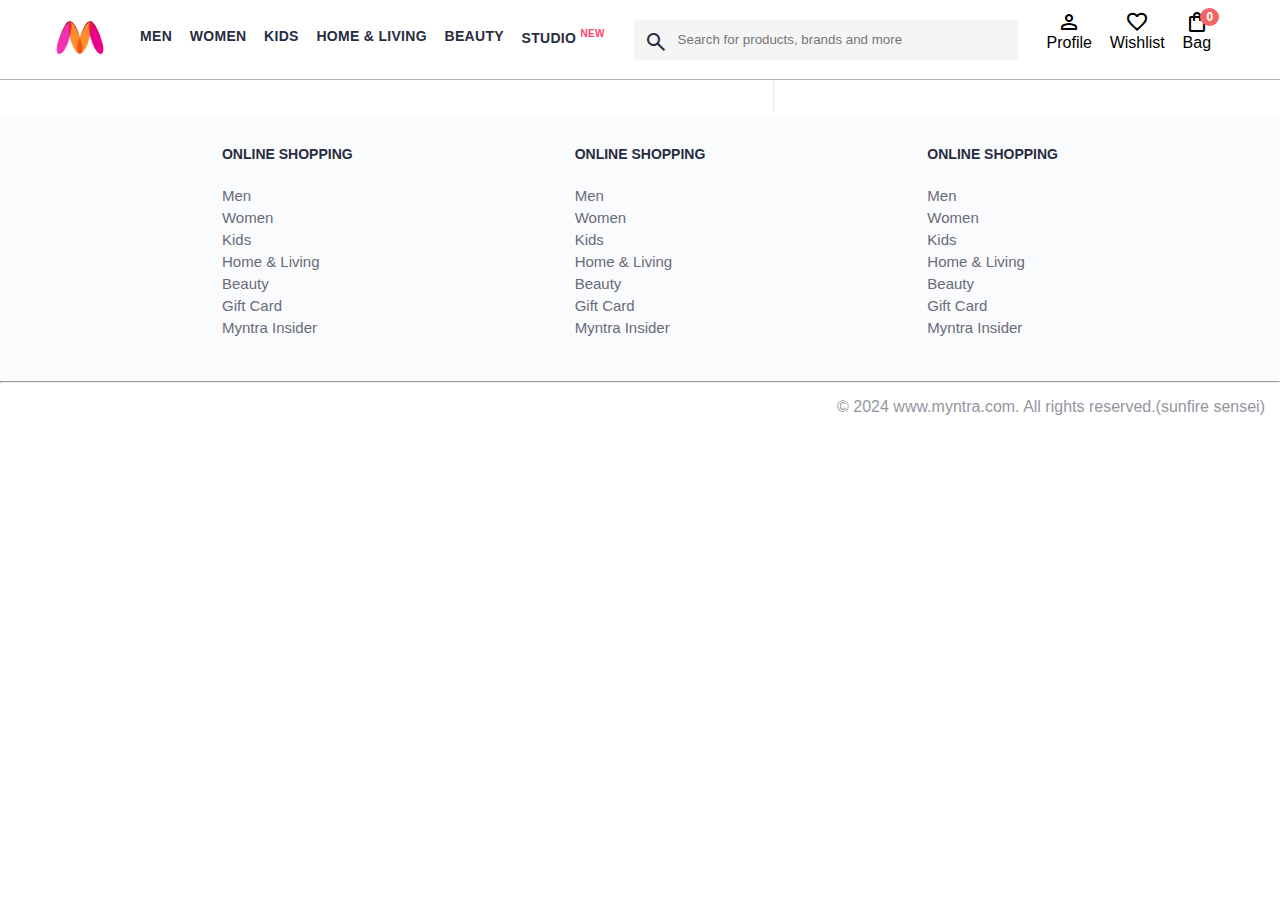
<file: pages/bag.html>
<!DOCTYPE html>
<html lang="en">
  <head>
    <title>Myntra Clone</title>
    <link rel="stylesheet" href="../css/index.css" />
    <link rel="stylesheet" href="../css/bag.css" />
    <link
      rel="stylesheet"
      href="https://fonts.googleapis.com/css2?family=Material+Symbols+Outlined:opsz,wght,FILL,GRAD@20..48,100..700,0..1,-50..200"
    />
  </head>
  <body>
    <header>
      <div class="logo_container">
        <a href="#"
          ><img
            class="myntra_home"
            src="../images/myntra_logo.webp"
            alt="Myntra Home"
        /></a>
      </div>
      <nav class="nav_bar">
        <a href="#">Men</a>
        <a href="#">Women</a>
        <a href="#">Kids</a>
        <a href="#">Home & Living</a>
        <a href="#">Beauty</a>
        <a href="#">Studio <sup>New</sup></a>
      </nav>
      <div class="search_bar">
        <span class="material-symbols-outlined search_icon">search</span>
        <input
          class="search_input"
          placeholder="Search for products, brands and more"
        />
      </div>
      <div class="action_bar">
        <div class="action_container">
          <span class="material-symbols-outlined action_icon">person</span>
          <span class="action_name">Profile</span>
        </div>

        <div class="action_container">
          <span class="material-symbols-outlined action_icon">favorite</span>
          <span class="action_name">Wishlist</span>
        </div>

        <div class="action_container">
          <span class="material-symbols-outlined action_icon"
            >shopping_bag</span
          >
          <span class="action_name">Bag</span>
          <span class="bag-item-count">0</span>
        </div>
      </div>
    </header>

    <main>
      <div class="bag-page">
        <div class="bag-items-container"></div>
        <div class="bag-summary"></div>
      </div>
    </main>

    <footer>
      <div class="footer_container">
        <div class="footer_column">
          <h3>ONLINE SHOPPING</h3>

          <a href="#">Men</a>
          <a href="#">Women</a>
          <a href="#">Kids</a>
          <a href="#">Home & Living</a>
          <a href="#">Beauty</a>
          <a href="#">Gift Card</a>
          <a href="#">Myntra Insider</a>
        </div>

        <div class="footer_column">
          <h3>ONLINE SHOPPING</h3>

          <a href="#">Men</a>
          <a href="#">Women</a>
          <a href="#">Kids</a>
          <a href="#">Home & Living</a>
          <a href="#">Beauty</a>
          <a href="#">Gift Card</a>
          <a href="#">Myntra Insider</a>
        </div>

        <div class="footer_column">
          <h3>ONLINE SHOPPING</h3>

          <a href="#">Men</a>
          <a href="#">Women</a>
          <a href="#">Kids</a>
          <a href="#">Home & Living</a>
          <a href="#">Beauty</a>
          <a href="#">Gift Card</a>
          <a href="#">Myntra Insider</a>
        </div>
      </div>
      <hr />

      <div class="copyright">
        © 2024 www.myntra.com. All rights reserved.(sunfire sensei)
      </div>
    </footer>
    <script src="../data/items.js"></script>
    <script src="../script/script.js"></script>
    <script src="../script/bag.js"></script>
  </body>
</html>
</file>
<file: css/index.css>
/***************** Item Page CSS **************************/
/*.action_container {
    text-decoration: none;
}
a.action_container:link {
    color:black;
}
.item-details {
    cursor: pointer;
    width: 250px;
    margin: 10px;
}
.stars {
    font-size: 12px;
    font-weight: 700;
    text-align: left;
}
.company {
    font-size: 18px;
    font-weight: 700;
    line-height: 1;
    color: #282c3f;
    margin-bottom: 6px;
    overflow: hidden;
    text-overflow: ellipsis;
    white-space: nowrap;
    margin-top: 20px;
}
.item-name {
    color: #535766;
    font-size: 16px;
    line-height: 1;
    margin-bottom: 0;
    margin-top: 0;
    overflow: hidden;
    text-overflow: ellipsis;
    white-space: nowrap;
    font-weight: 400;
    display: block;
}
.price-container {
    margin-top: 10px;
}
.current-price {
    font-size: 14px;
    font-weight: 700;
    color: #282c3f;
}
.original-price {
    text-decoration: line-through;
    color: #7e818c;
    font-weight: 400;
    margin-left: 5px;
    font-size: 12px;
}
.discount-percentage {
    color: #ff905a;
    font-weight: 400;
    font-size: 12px;
    margin-left: 5px;
}
.btn-bag {
    background-color: lightgreen;
    border: none;
    padding: 5px 15px;
    border-radius: 10px;
    width: 100%;
    margin-top: 7px;
    font-size: 20px;
    cursor: pointer;
}
.bag-items {
    background-color: #f16565;
    white-space: nowrap;
    text-align: center;
    line-height: 18px;
    padding: 0 6px;
    height: 18px;
    position: relative;
    border-radius: 50%;
    font-size: 12px;
    color: #fff;
    left: 13px;
    top: -44px;
    font-weight: 700;
    cursor: pointer;
}*/

* {
    margin: 0;
    padding: 0;
    font-family: Assistant,-apple-system,BlinkMacSystemFont,Segoe UI,Roboto,Helvetica,Arial,sans-serif;
    box-sizing: border-box;
}
header {
    display: flex;
    background-color: #ffffff;
    height: 80px;
    justify-content: space-between;
    align-items: center;
    border-bottom: 1px solid #b6b1b1;
}
.myntra_home {
    height: 45px;
}
.logo_container {
    margin-left: 4%;
}
.action_bar {
    margin-right: 4%;
}
.nav_bar {
    display: flex;
    min-width: 500px;
    justify-content: space-evenly;
}
.nav_bar a {
    font-size: 14px;
    letter-spacing: .3px;
    color: #282c3f;
    font-weight: 700;
    text-transform: uppercase;
    text-decoration: none;
    padding: 28px 0;
    border-bottom: 5px solid #ffffff;
}
.nav_bar a:hover {
    border-bottom: 4px solid #f54e77;
}

.nav_bar a sup {
    color: #ff3f6c;
    font-size: 10px;
}

.search_bar {
    height: 40px;
    min-width: 200px;
    width: 30%;
    display: flex;
    align-items: center;
}
.search_icon {
    box-sizing: content-box;
    height: 20px;
    padding: 10px;

    background-color: #f5f5f6;
    color: #282c3f;
    font-weight: 300;
    border-radius: 4px 0 0 4px;
}
.search_input {
    color: #696e79;
    background-color: #f5f5f6;
    flex-grow: 1;
    height: 40px;
    border: 0;
    border-radius: 0 4px 4px 0;
}

.action_bar {
    display: flex;
    min-width: 200px;
    justify-content: space-evenly;
}

.action_container {
    display: flex;
    flex-direction: column;
    align-items: center;
}

/* Main section */
.banner_container {
    margin: 40px 0;
}
.banner_image {
    width: 100%;
}

.category_heading {
    text-transform: uppercase;
    color: #3e4152;
    letter-spacing: .15em;
    font-size: 1.8em;
    margin: 50px 0 10px 30px;
    max-height: 5em;
    font-weight: 700;
}

.category-items, .items-container {
    width: 80%;
    margin: 50px 10%;
    display: flex;
    flex-wrap: wrap;
    justify-content: space-evenly;
}

.sale_item {
    width: 250px;
}

.footer_container {
    padding: 30px 0px 40px 0px;
    background: #FAFBFC;
    display: flex;
    justify-content: space-evenly;
}

.footer_column {
    display: flex;
    flex-direction: column;
}

.footer_column h3 {
    color: #282c3f;
    font-size: 14px;
    margin-bottom: 25px;
}

.footer_column a {
    color: #696b79;
    font-size: 15px;
    text-decoration: none;
    padding-bottom: 5px;
}

.copyright {
    color: #94969f;
    text-align: end;
    padding: 15px;
}

.items-container {
    width: 80%;
    margin: 40px 10%;
}
.item-container {
    width: 250px;
    margin: 10px;
}
.item-image {
    width: 100%;
}
.rating {
    font-size: 12px;
    font-weight: 700;
}
.company-name {
    margin-top: 15px;
    font-size: 16px;
    font-weight: 700;
    line-height: 1;
    color: #282c3f;
    margin-bottom: 6px;
    overflow: hidden;
    text-overflow: ellipsis;
    white-space: nowrap;
}
.item-name {
    color: #535766;
    font-size: 14px;
    line-height: 1;
    margin-bottom: 0;
    margin-top: 0;
    overflow: hidden;
    text-overflow: ellipsis;
    white-space: nowrap;
    font-weight: 400;
    display: block;
}
.price {
    margin-top: 10px;
    font-size: 14px;
    line-height: 15px;
    color: #282c3f;
    white-space: nowrap;
}
.current-price {
    font-size: 14px;
    font-weight: 700;
    color: #282c3f;
}
.original-price {
    text-decoration: line-through;
    color: #7e818c;
    font-weight: 400;
    margin-left: 5px;
    font-size: 12px;
}
.discount {
    color: #ff905a;
    font-weight: 400;
    font-size: 12px;
    margin-left: 5px;
}
.btn-add-bag {
    margin-top: 8px;
    font-size: 18px;
    width: 100%;
    background-color: lightgreen;
    border: none;
    padding: 5px 15px;
    border-radius: 10px;
    cursor: pointer;
}
.bag-item-count {
    background-color: #f16565;
    white-space: nowrap;
    text-align: center;
    line-height: 18px;
    padding: 0 6px;
    height: 18px;
    position: relative;
    border-radius: 50%;
    font-size: 12px;
    color: #fff;
    left: 13px;
    top: -44px;
    font-weight: 700;
    cursor: pointer;
}
.action_container {
    text-decoration: none;
}
a.action_container:link {
    color:black;
}
</file>
<file: css/bag.css>
.bag-items-container {
    display: inline-block;
    width: 64%;
    padding-right: 20px;
    border-right: 1px solid #eaeaec;
    padding-top: 32px;
    color: #282c3f;
    font-size: 13px;
    line-height: 1.42857143;
  }
  
  .bag-page {
    width: 75%;
    margin-left: 12.5%;
  }
  
  .bag-summary {
    vertical-align: top;
    display: inline-block;
    width: 35%;
    padding: 24px 0 0 16px;
    color: #282c3f;
    font-size: 13px;
    line-height: 1.42857143;
  }
  
  .bag-details-container {
    margin-bottom: 16px;
  }
  
  .price-header {
    font-size: 12px;
    font-weight: 700;
    margin: 24px 0 16px;
    color: #535766;
  }
  
  .price-item {
    margin-bottom: 12px;
    line-height: 16px;
    font-size: 14px;
    color: #282c3f;
  }
  
  .price-item-value {
    float: right;
  }
  
  .priceDetail-base-discount {
    color: #03a685;
  }
  
  .price-footer {
    font-weight: 700;
    font-size: 15px;
    padding-top: 16px;
    border-top: 1px solid #eaeaec;
    color: #3e4152;
    line-height: 16px;
  }
  
  .btn-place-order {
    width: 100%;
    letter-spacing: 1px;
    font-size: 14px;
    font-weight: 600;
    border-radius: 2px;
    border-width: 0px;
    padding: 10px 16px;
    background-color: rgb(255, 63, 108);
    color: rgb(255, 255, 255);
    cursor: pointer;
  }
  
  .bag-item-container {
    margin-bottom: 8px;
    background: #fff;
    font-size: 14px;
    border: 1px solid #eaeaec;
    border-radius: 4px;
    position: relative;
    padding: 12px 12px 0;
  }
  
  .item-left-part {
    position: absolute;
    background: rgb(255, 242, 223);
    height: 148px;
    width: 111px;
  }
  
  .item-right-part {
    padding-left: 12px;
    position: relative;
    min-height: 148px;
    margin-left: 111px;
    margin-bottom: 12px;
  }
  
  .bag-item-img {
    width: 100%;
  }
  
  .return-period {
    display: inline-flex;
    font-size: 14px;
    padding-top: 8px;
  }
  
  .return-period-days {
    font-weight: 700;
    margin-right: 4px;
  }
  
  .delivery-details {
    margin-top: 5px;
    color: #282c3f;
    font-size: 12px;
    letter-spacing: -.1px;
    margin-bottom: 8px;
    line-height: 15px;
  }
  
  .delivery-details-days {
    color: #03a685;
  }
  
  .remove-from-cart {
    position: absolute;
    font-size: 25px;
    top: 10px;
    right: 18px;
    width: 14px;
    height: 14px;
    cursor: pointer;
  }
</file>
